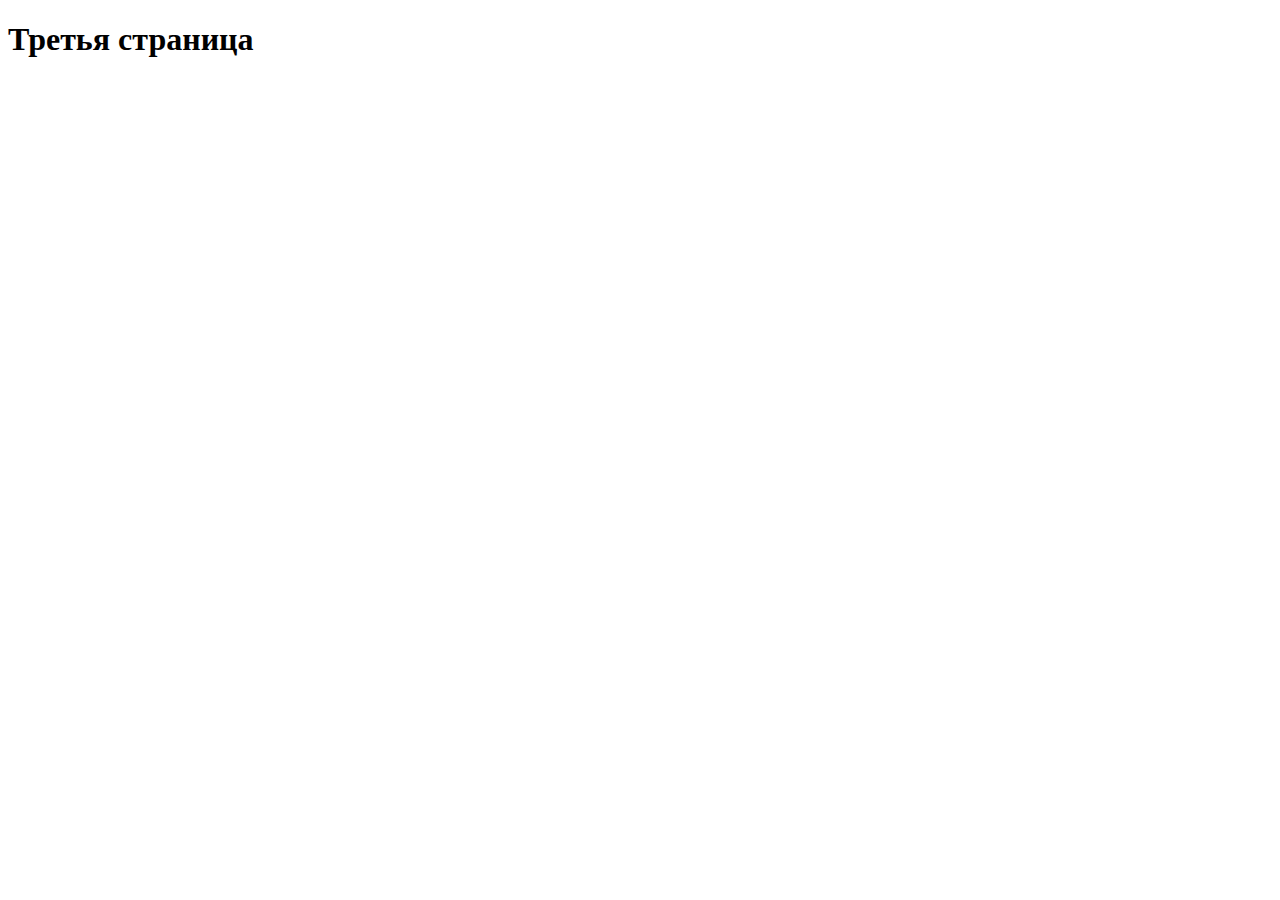
<file: page2.html>
<!DOCTYPE html>
<html lang="ru">
<head>
    <meta charset="UTF-8">
    <meta name="viewport" content="width=device-width, initial-scale=1.0">
    <title>Home</title>
</head>
<body>
    <h1>Третья страница</h1>
</body>
</html>
</file>
